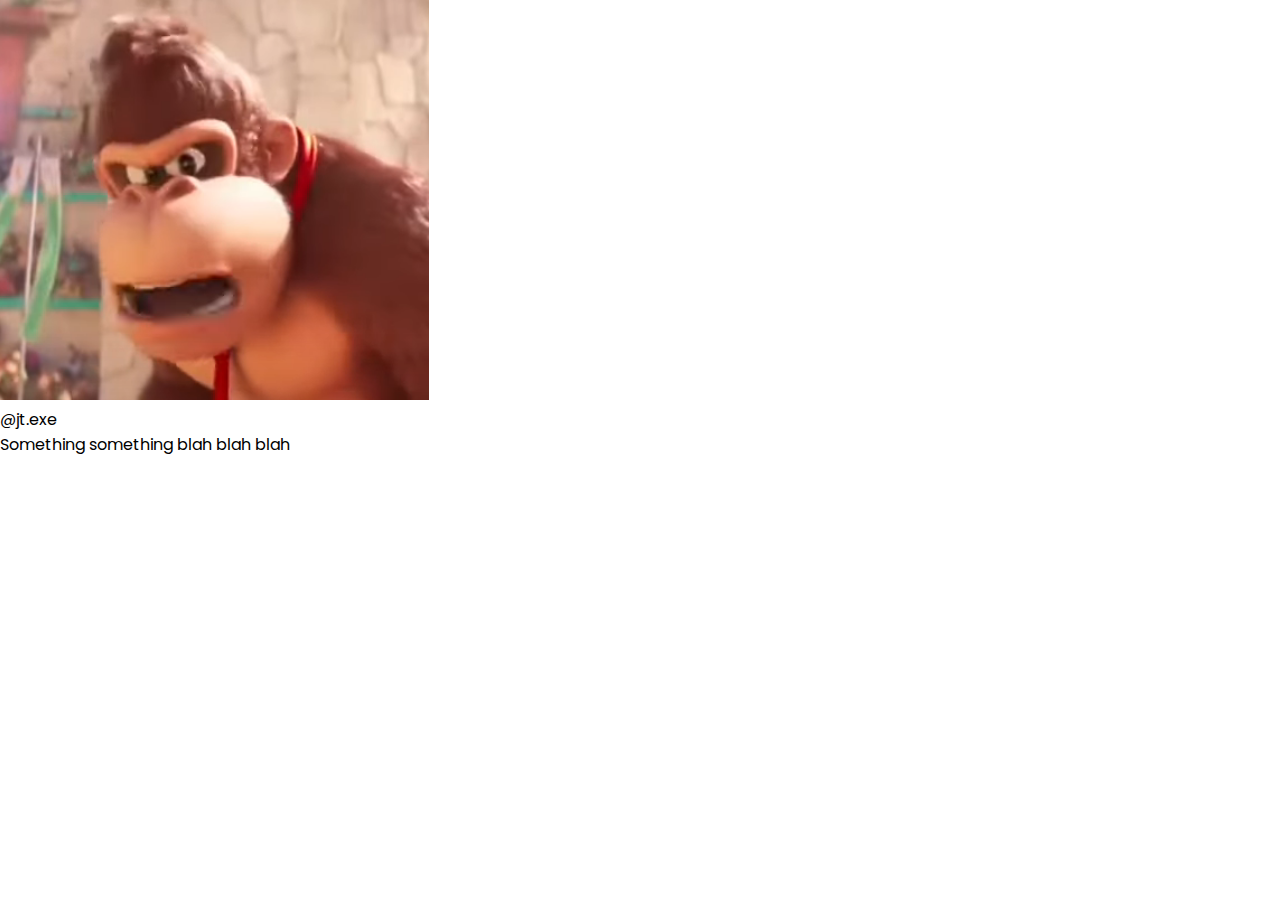
<file: index.html>
<!DOCTYPE html>
<meta charset="utf-8">
<meta name="viewport" content="width=device-width, initial-scale=1" charset="utf-8">
<link href="style.css" rel="stylesheet">
<script src="script.js"></script>


<html lang="en">
    <header>
        <title>save this project</title>
        <style>
           
    
        </style>
    </header>
    <body>
        <img src="images/NowYouDie.png" alt="Now, you die">
        <p class="username">@jt.exe</p>
        <p>Something something blah blah blah</p>
    </body>


















</html>
</file>
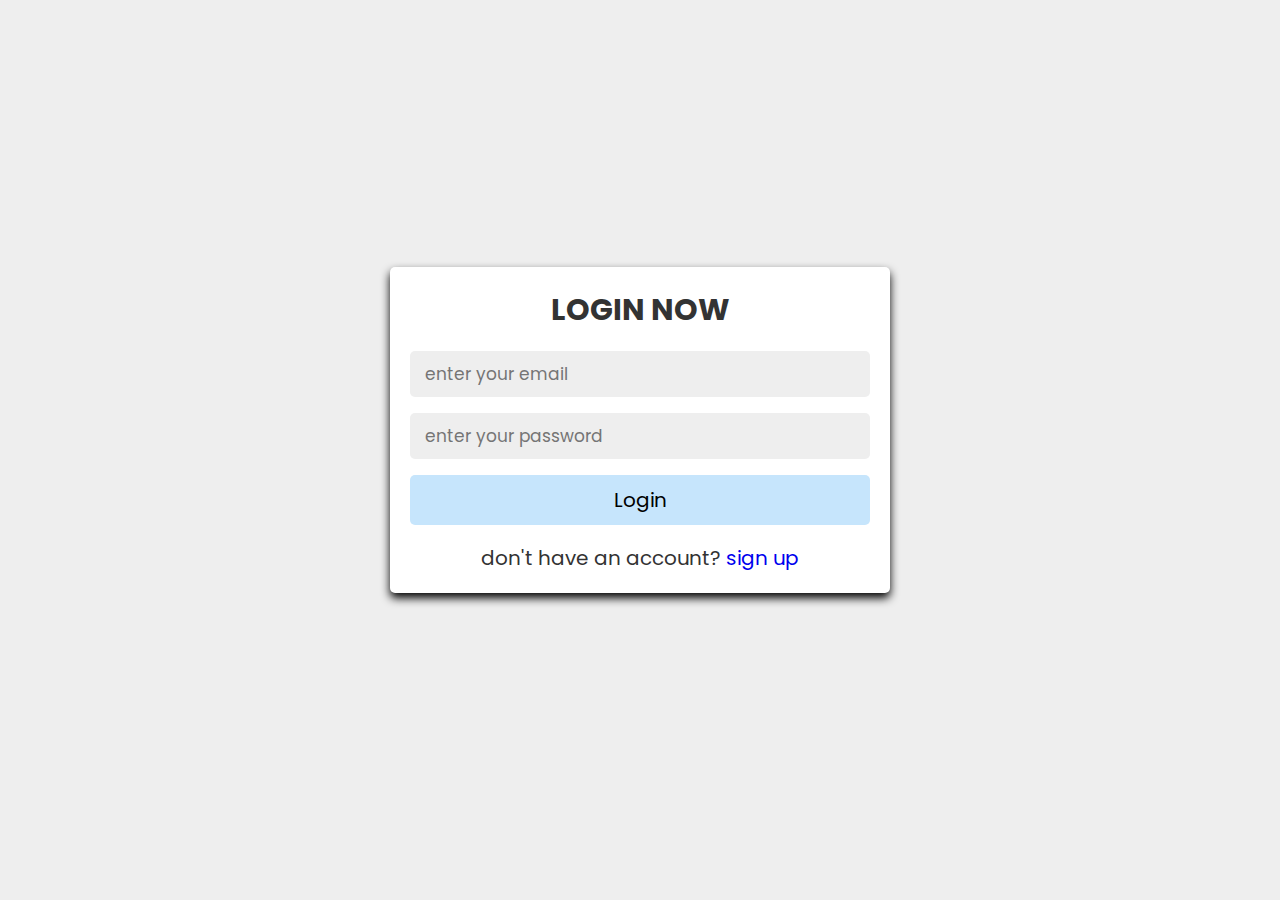
<file: loginform.html>
<!DOCTYPE html>
<html lang="en">
<head>
    <meta charset="UTF-8">
    <meta http-equiv="X-UA-Compatible" content="IE=edge">
    <meta name="viewport" content="width=device-width, initial-scale=1.0">
    <title>Document</title>
    <link rel="stylesheet" href="style.css">
</head>
<body>
    <div class="form-container">
        <form action="" method="p">
            <h3>login now</h3>
            <input type="email" name="email" request placeholder= "enter your email">
            <input type="password" name="password" request placeholder= "enter your password">
            <input type="submit" name="submit" value="login" class="form-btn">
            <p>don't have an account? <a href="registerform.html">sign up</a></p>
        </form>
    </div>
</body>
</html>
</file>
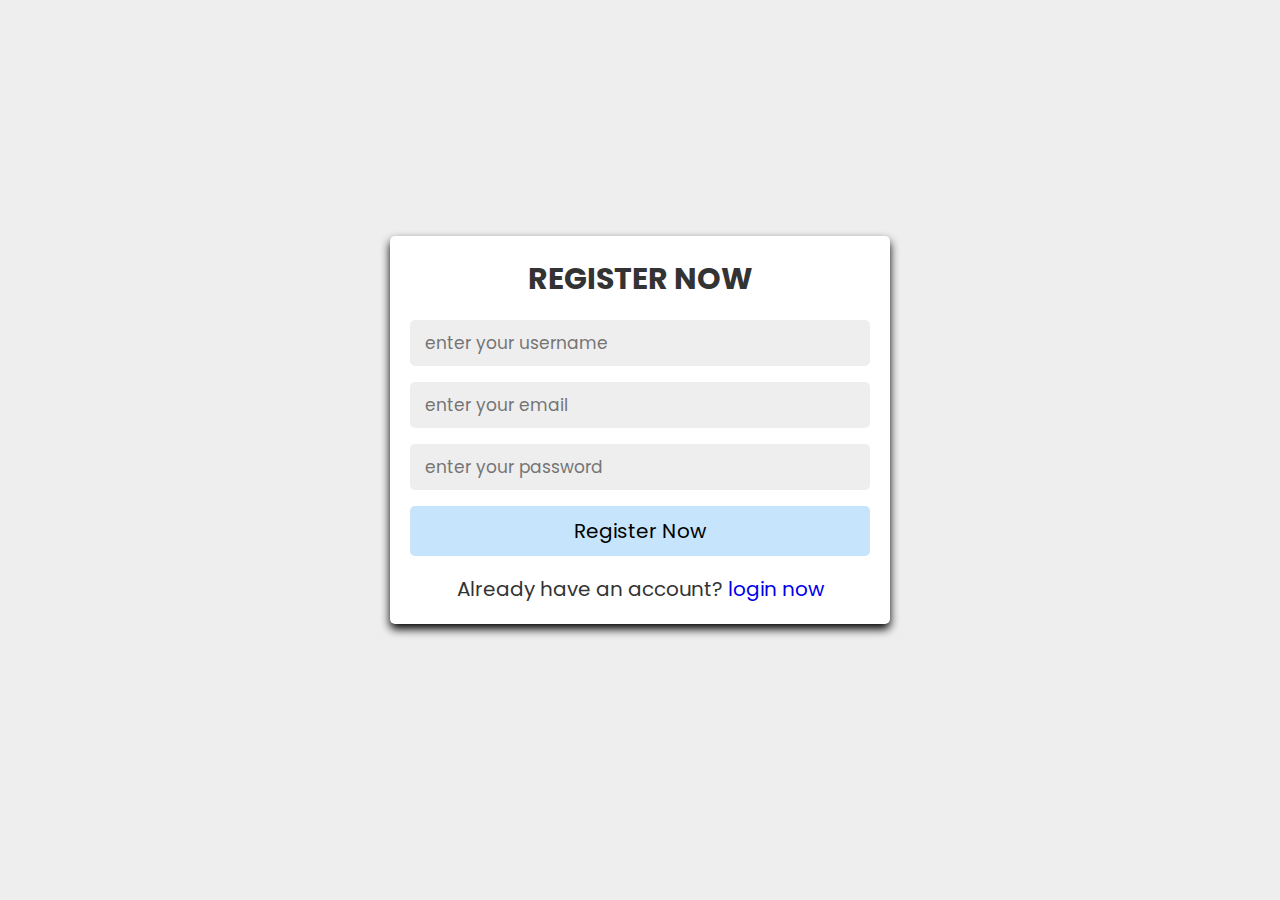
<file: registerform.html>
<!DOCTYPE html>
<html lang="en">
<head>
    <meta charset="UTF-8">
    <meta http-equiv="X-UA-Compatible" content="IE=edge">
    <meta name="viewport" content="width=device-width, initial-scale=1.0">
    <title>register form</title>
    <link rel="stylesheet" href="style.css">
 
</head>
<body>
<div class="form-container">
    <form action="" method="p">
        <h3>register now</h3>
        <input type="text" name="name" request placeholder= "enter your username">
        <input type="email" name="email" request placeholder= "enter your email">
        <input type="password" name="password" request placeholder= "enter your password">
        <input type="submit" name="submit" value="register now" class="form-btn">
        <p>Already have an account? <a href="loginform.html">login now</a></p>
    </form>
</div>
</body>
</html>
</file>
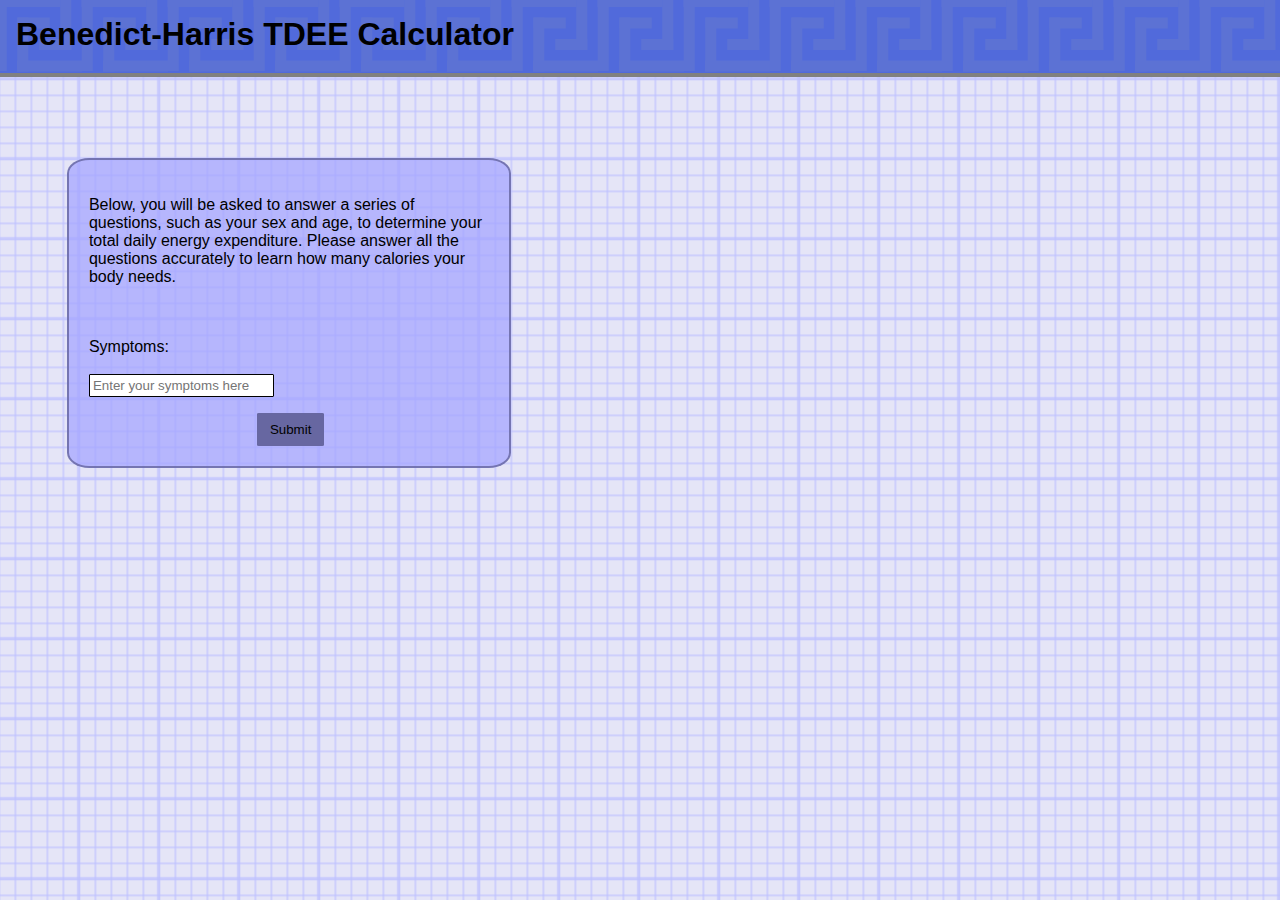
<file: disease/disease.html>
<!DOCTYPE html>

<meta name="viewport" charset="utf-8" content="width=device-width, initial-scale=1">
<html lang="en">
    <link rel="stylesheet" href="disease.css">

<header>
    <title>TDEE Calculator</title>
</header>
<body>
    <h1>Benedict-Harris TDEE Calculator</h1><br><br>
    
    <form class="formInput">
        <p class="large">Below, you will be asked to answer a series of questions, such as your sex and age, to determine your total daily energy expenditure. 
            Please answer all the questions accurately to learn how many calories your body needs.</p><br><br>
        
        <label for="symptoms">Symptoms:</label><br><br>
        <input list="symptom" type="text" id="symptoms" name="symptoms" placeholder="Enter your symptoms here" autocomplete="">

        <p id="errorMassage"> </p>
        <input type="button" id="arbre" value="Submit">
    </form>

    <div id="read">
        <h3>According to your inputs, </h3>
        <p id="diseasesHere"></p>
        <input type="button" id="acceptMostly" value="Okay">
    </div>

    <div id="write">
        <h3>Furthermore, </h3>
        <p id="mildDiseases"></p>
        <input type="button" id="acceptCancer" value="Okay">
    </div>

    <script src="disease.js"></script>
</body>
</file>
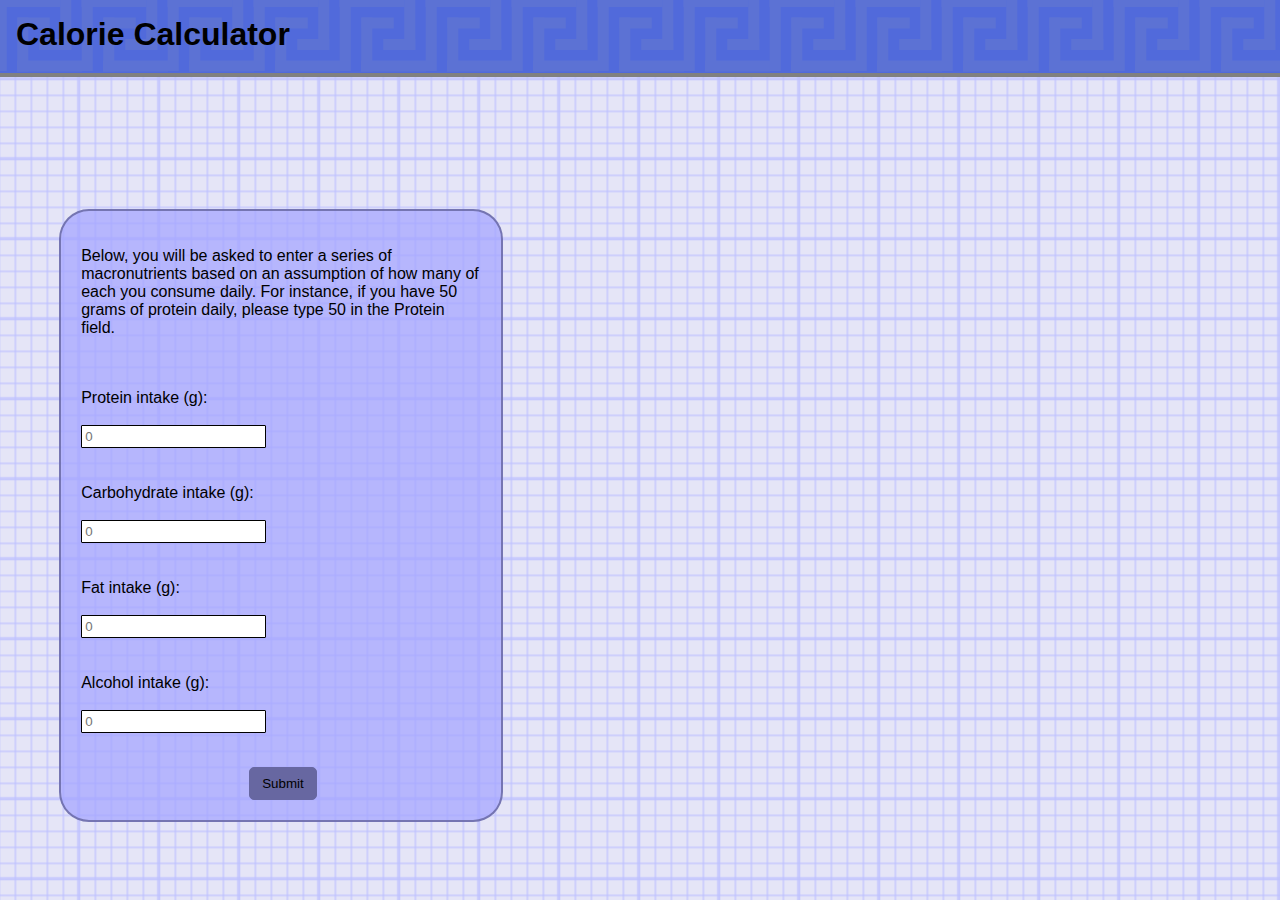
<file: foodCalculator/foodCalculator.html>
<!DOCTYPE html>

<meta name="viewport" charset="utf-8" content="width=device-width, initial-scale=1">
<html lang="en">
    <link rel="stylesheet" href="foodCalculator.css">

<header>
    <title>Food Calculator</title>
</header>

<body>
    <h1>Calorie Calculator</h1><br><br>
    
    <form class="formInput">
        <p class="large">Below, you will be asked to enter a series of macronutrients based on an assumption of how many of each you consume daily. For instance, if you have 50 grams of protein daily, please type 50 in the Protein field.</p><br><br>
        <label for="protein">Protein intake (g):</label><br><br>
        <input type="number" min="0" name="protein" id="protein" default="0" placeholder="0"><br><br><br>
        <label for="carbs">Carbohydrate intake (g):</label><br><br>
        <input type="number" min="0" name="carbs" id="carbs" default="0" placeholder="0"><br><br><br>
        <label for="fat">Fat intake (g):</label><br><br>
        <input type="number" min="0" name="fat" id="fat" default="0" placeholder="0"><br><br><br>
        <label for="alcohol">Alcohol intake (g):</label><br><br>
        <input type="number" min="0" name="alcohol" id="alcohol" default="0" placeholder="0"><br><br>
        <p id="errorMessage">  </p>
        <input type="button" id="tree" value="Submit">
    </form>

    <div id="write">
        <h3>Your daily caloric intake</h3>
        <p id="caloriesHere"></p>
        <input type="button" id="okayCalorie" value="Okay">
    </div>

    <script src="foodCalculator.js"></script>
</body>
</html>
</file>
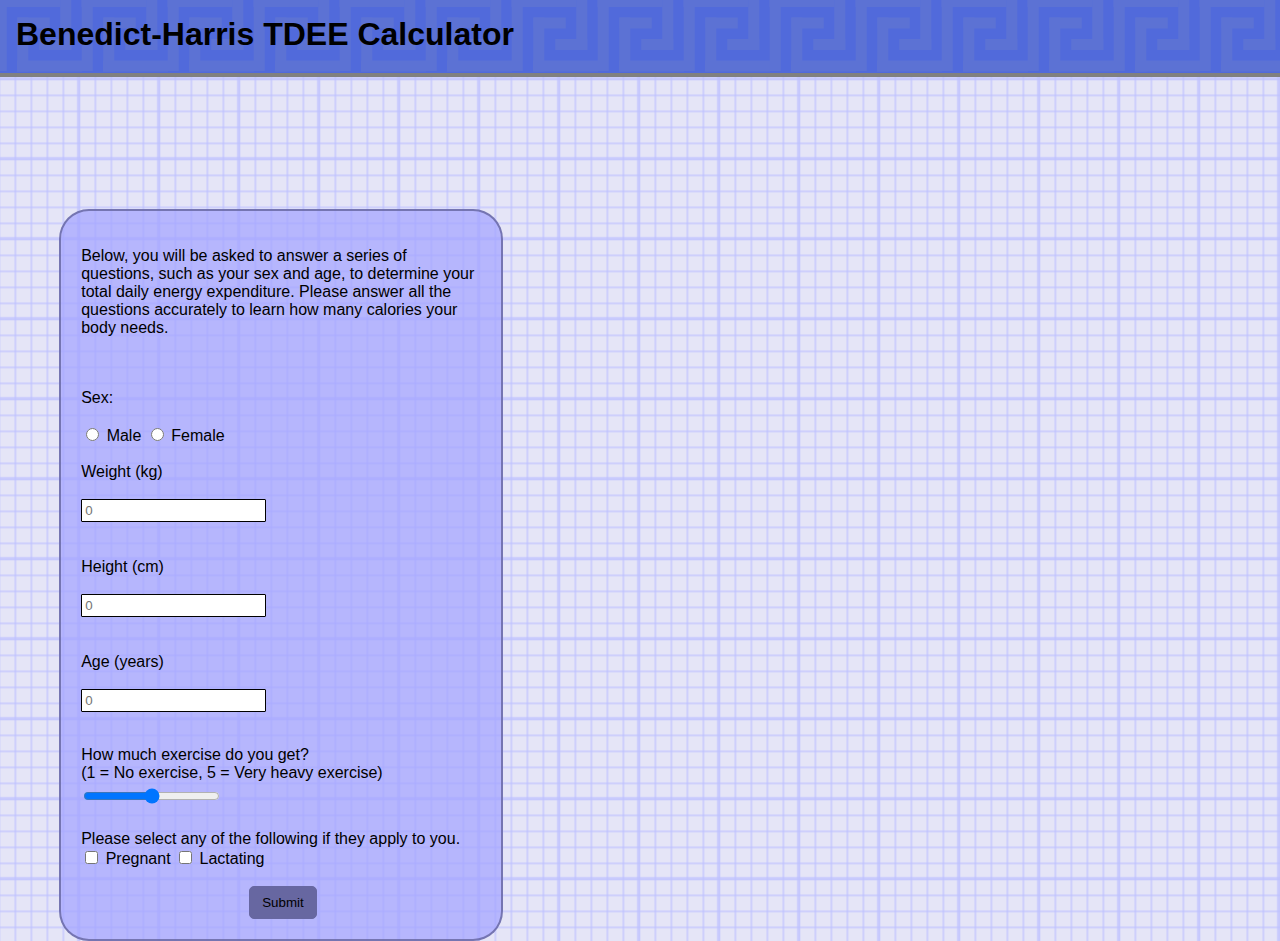
<file: foodDeficit/foodDeficit.html>
<!DOCTYPE html>

<meta name="viewport" charset="utf-8" content="width=device-width, initial-scale=1">
<html lang="en">
<link rel="stylesheet" href="../foodCalculator/foodCalculator.css">

<header>
    <title>TDEE Calculator</title>
</header>
<body>
    <h1>Benedict-Harris TDEE Calculator</h1><br><br>
    
    <form class="formInput">
        <p class="large">Below, you will be asked to answer a series of questions, such as your sex and age, to determine your total daily energy expenditure. 
            Please answer all the questions accurately to learn how many calories your body needs.</p><br><br>
        
        <label>Sex:</label><br><br>
        <input type="radio" id="male" name="sexThing" value="Male">
        <label for="male">Male</label>
        <input type="radio" id="female" name="sexThing" value="Female">
        <label for="female">Female</label><br><br>

        <label for="weight">Weight (kg)</label><br><br>
        <input type="number" min="0" name="weight" id="weight" default="0" placeholder="0"><br><br><br>

        <label for="height">Height (cm)</label><br><br>
        <input type="number" min="0" name="height" id="height" default="0" placeholder="0"><br><br><br>

        <label for="age">Age (years)</label><br><br>
        <input type="number" min="0" name="age" id="age" default="0" placeholder="0"><br><br>
        <p id="errorMassage"> </p>

        <label for="myRange">How much exercise do you get? <br>(1 = No exercise, 5 = Very heavy exercise)</label>
        <input type="range" min="1" max="5" value="3" class="slider" id="myRange"><br><br>

        <label>Please select any of the following if they apply to you.</label><br>
        <input type="checkbox" id="gregnant" name="gregnant" value="Pregnant">
        <label for="gregnant">Pregnant</label>
        <input type="checkbox" id="pregananant" name="pregananant" value="Lactation">
        <label for="pregananant">Lactating</label><br><br>

        <input type="button" id="arbre" value="Submit">
    </form>

    <div id="read">
        <h3>Your total daily energy expenditure</h3>
        <p id="caloriesNotHere"> </p>
        <input type="button" id="sureCalorie" value="Okay">
    </div>

    <script src="foodDeficit.js"></script>
</body>
</file>
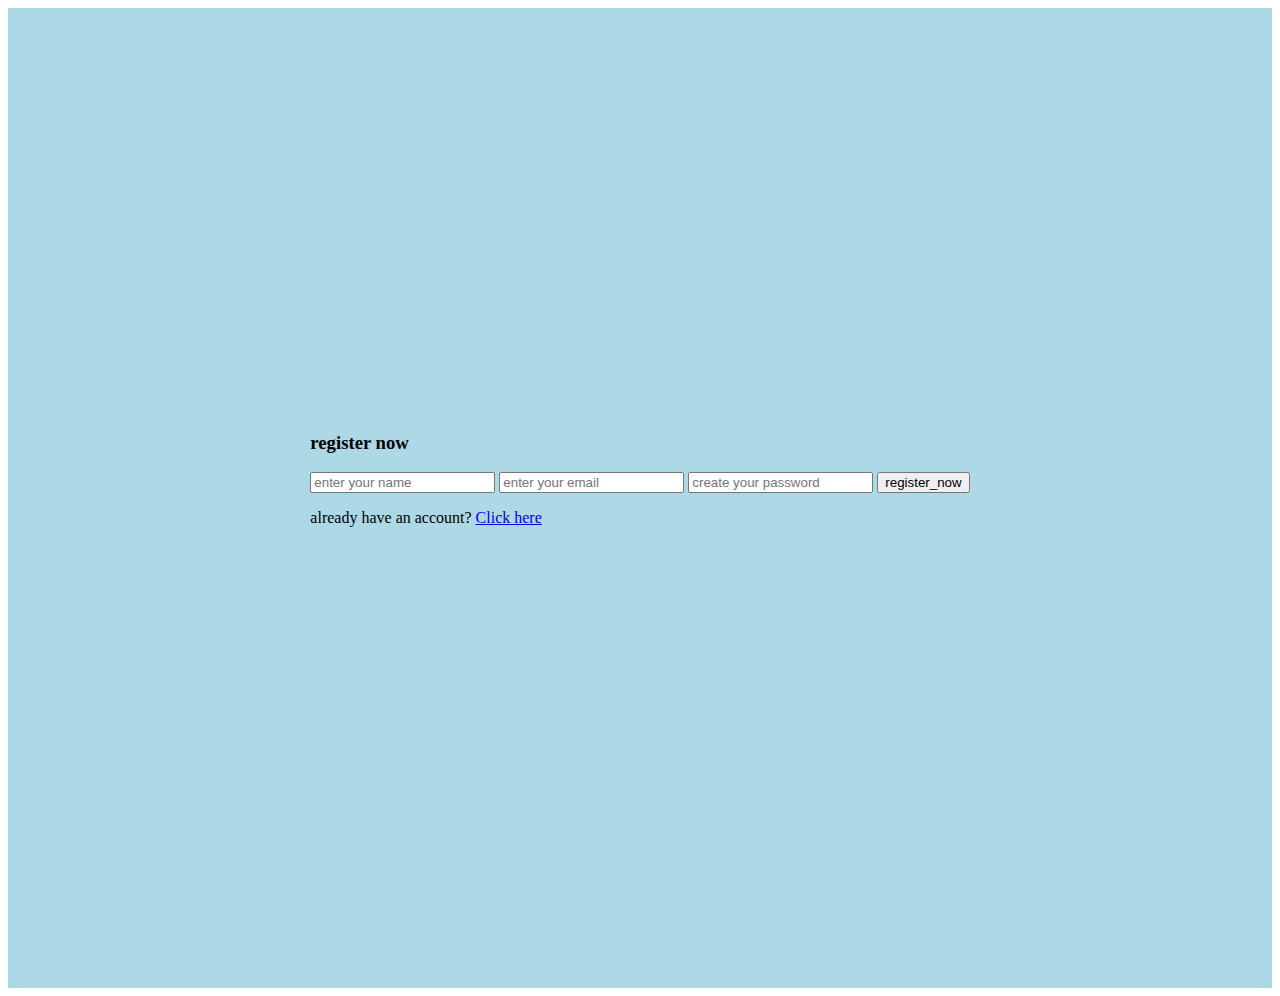
<file: loginpage/registerform.html>
<!DOCTYPE html>
<html lang="en">
<head>
    <meta charset="UTF-8">
    <meta http-equiv="X-UA-Compatible" content="IE=edge">
    <meta name="viewport" content="width=device-width, initial-scale=1.0">
    <title>register form</title>

    <link rel="stylesheet" type="text/css" href=style.css>
    </link>
</head>
<body>
<div class="form-container">
    <form action="" method="p">
        <h3>register now</h3>
        <input type="text" name="name" request placeholder= "enter your name">
        <input type="email" name="email" request placeholder= "enter your email">
        <input type="password" name="password" request placeholder= "create your password">
        <input type="submit" name="submit" value="register_now" class="form-btn">
        <p>already have an account? <a href="login_form.php">Click here</a></p>
    </form>
</div>
</body>
</html>
</file>
<file: style.css>
@import url('https://fonts.googleapis.com/css2?family=Poppins:wght@100;200;300;400;500;600&display=swap');

*{
   font-family: 'Poppins', sans-serif;
   margin:0; padding:0;
   box-sizing: border-box;
   outline: none; border:none;
   text-decoration: none;
}

.container{
   min-height: 100vh;
   display: flex;
   align-items: center;
   justify-content: center;
   padding:20px;
   padding-bottom: 60px;
}
.container .content{
   text-align: center;
}

.container .content h3{
   font-size: 30px;
   color:#333;
}
.container .content h1{
   font-size: 50px;
   color:#333;
}

.container .content p{
   font-size: 25px;
   margin-bottom: 20px;
}
.container .content .btn{
   display: inline-block;
   padding:10px 30px;
   font-size: 20px;
   background: #333;
   color:#fff;
   margin:0 5px;
   text-transform: capitalize;
}

.form-container{
   min-height: 100vh;
   display: flex;
   align-items: center;
   justify-content: center;
   padding:20px;
   padding-bottom: 60px;
   background: #eee;
}
.form-container form{
   padding:20px;
   border-radius: 5px;
   box-shadow: 0 5px 10px black;
   background: #fff;
   text-align: center;
   width: 500px;
}
.form-container form h3{
   font-size: 30px;
   text-transform: uppercase;
   margin-bottom: 10px;
   color:#333;
}

.form-container form input,
.form-container form select{
   width: 100%;
   padding:10px 15px;
   font-size: 17px;
   margin:8px 0;
   background: #eee;
   border-radius: 5px;
}

.form-container form select option{
   background: #fff;
}
.form-container form .form-btn{
   background: #c6e5fc;
   color: black;
   text-transform: capitalize;
   font-size: 20px;
   cursor: pointer;
}

.form-container form .form-btn:hover{
   background: blue;
   color:#fff;
}
.form-container form p{
   margin-top: 10px;
   font-size: 20px;
   color:#333;
}
</file>
<file: disease/disease.css>
h1 {
    background:
      conic-gradient(at 62.5% 12.5%, #5c72d4 25%, #0000 0) calc(86px/-8) calc(86px/2),
      conic-gradient(at 62.5% 12.5%, #5c72d4 25%, #0000 0) calc(-3*86px/8) calc(86px/4),
      conic-gradient(at 87.5% 62.5%, #5c72d4 25%, #0000 0) calc(3*86px/8) calc(86px/4),
      conic-gradient(at 87.5% 62.5%, #5c72d4 25%, #0000 0) calc(86px/-8) 0,
      conic-gradient(at 25% 12.5%, #5c72d4 25%, #0000 0) 0 calc(86px/-4),
      conic-gradient(at 25% 12.5%, #5c72d4 25%, #0000 0) calc(86px/-4) 0,
      conic-gradient(at 87.5% 87.5%, #5c72d4 25%, #0000 0) calc(86px/8) 0
      #516adb;
    background-size: 86px 86px;


    width: 100%;
    margin-top: -12px;
    margin-left: -12px;
    padding: 20px;
    border-bottom: 4px solid gray;
    margin-bottom: 45px;
}

.formInput {
    position: absolute;
    border: 2px solid rgba(103, 103, 161, 0.822);
    border-radius: 5%;
    margin-left: 4.6%;
    padding: 20px;
    max-width: 400px;
    background-color: rgba(162, 162, 255, 0.7);
}

#arbre {
    margin-left: 42%;
    padding: 8px 12px;
    border: 1px solid rgba(103, 103, 161, 1);
    background-color: rgba(103, 103, 161, 1);
    border-radius: 3%;
}

#arbre:active {
    background-color: rgba(83, 83, 141, 1);
    border: 1px solid rgba(83, 83, 141, 1);
}

#read {
    position: absolute;
    left: 600px;
    border: 2px solid rgba(77, 165, 111, 0.7);
    opacity: 0;
    border-radius: 5%;
    padding: 20px;
    background-color: rgba(169, 250, 200, 0.7);
    margin-right: 10%;
    max-width: 250px;
    margin-bottom: 50px;
}

#write {
    position: relative;
    left: 200px;
    border: 2px solid rgba(143, 56, 56, 0.7);
    opacity: 0;
    border-radius: 5%;
    padding: 20px;
    background-color: rgba(250, 169, 169, 0.7);
    margin-right: 10%;
    max-width: 250px;
    margin-top: 400px;
} 

body {
    background-color: #e5e5f7;
    background-image: linear-gradient(rgba(190, 193, 255, 0.6) 3.2px, transparent 3.2px), linear-gradient(90deg, rgba(190, 193, 255, 0.6) 3.2px, transparent 3.2px), 
    linear-gradient(rgba(190, 193, 255, 0.6) 1.6px, transparent 1.6px), linear-gradient(90deg, rgba(190, 193, 255, 0.6) 1.6px, #e5e5f7 1.6px);
    background-size: 80px 80px, 80px 80px, 16px 16px, 16px 16px;
    background-position: -3.2px -3.2px, -3.2px -3.2px, -1.6px -1.6px, -1.6px -1.6px;
}

* {
    font-family: sans-serif;
}

#errorMassage {
    color: red;
}

#acceptCancer {
    margin-top: 5px;
    background-color: rgb(165, 77, 77);
    border: 2px solid rgb(165, 77, 77);
    padding: 4px 6px;
    color: white;
    margin-left: 40%;
    border-radius: 3px;
}

#acceptCancer:active {
    background-color: rgb(145, 57, 57);
    border: 2px solid rgb(145, 57, 57);
}

.formInput input {
    border: 1px solid black;
    padding: 3px;
    border-radius: 1px;
}

#acceptMostly {
    margin-top: 5px;
    background-color: rgba(77, 165, 111);
    border: 2px solid rgba(77, 165, 111);
    padding: 4px 6px;
    color: white;
    margin-left: 40%;
    border-radius: 3px;
}

#acceptMostly:active {
    background-color: rgba(57, 145, 91);
    border: 2px solid rgba(57, 145, 91);
}
</file>
<file: foodCalculator/foodCalculator.css>
h1 {
    background:
      conic-gradient(at 62.5% 12.5%, #5c72d4 25%, #0000 0) calc(86px/-8) calc(86px/2),
      conic-gradient(at 62.5% 12.5%, #5c72d4 25%, #0000 0) calc(-3*86px/8) calc(86px/4),
      conic-gradient(at 87.5% 62.5%, #5c72d4 25%, #0000 0) calc(3*86px/8) calc(86px/4),
      conic-gradient(at 87.5% 62.5%, #5c72d4 25%, #0000 0) calc(86px/-8) 0,
      conic-gradient(at 25% 12.5%, #5c72d4 25%, #0000 0) 0 calc(86px/-4),
      conic-gradient(at 25% 12.5%, #5c72d4 25%, #0000 0) calc(86px/-4) 0,
      conic-gradient(at 87.5% 87.5%, #5c72d4 25%, #0000 0) calc(86px/8) 0
      #516adb;
    background-size: 86px 86px;


    width: 100%;
    margin-top: -12px;
    margin-left: -12px;
    padding: 20px;
    border-bottom: 4px solid gray;
    margin-bottom: 45px;
}

.formInput {
    position: absolute;
    border: 2px solid rgba(103, 103, 161, 0.822);
    border-radius: 30px;
    margin: 4%;
    padding: 20px;
    max-width: 400px;
    background-color: rgba(162, 162, 255, 0.7);
}

#tree,
#arbre {
    margin-left: 42%;
    padding: 8px 12px;
    border: 1px solid rgba(103, 103, 161, 1);
    background-color: rgba(103, 103, 161, 1);
    border-radius: 5px;
}

#tree:active,
#arbre:active {
    background-color: rgba(83, 83, 141, 1);
    border: 1px solid rgba(83, 83, 141, 1);
}

#write,
#read {
    position: relative;
    border: 2px solid rgba(77, 165, 111, 0.7);
    opacity: 0;
    border-radius: 5px;
    padding: 20px;
    background-color: rgba(169, 250, 200, 0.7);
    margin-left: 50%;
    margin-right: 10%;
    max-width: 20%;
}

body {
    background-color: #e5e5f7;
    background-image: linear-gradient(rgba(190, 193, 255, 0.6) 3.2px, transparent 3.2px), linear-gradient(90deg, rgba(190, 193, 255, 0.6) 3.2px, transparent 3.2px), 
    linear-gradient(rgba(190, 193, 255, 0.6) 1.6px, transparent 1.6px), linear-gradient(90deg, rgba(190, 193, 255, 0.6) 1.6px, #e5e5f7 1.6px);
    background-size: 80px 80px, 80px 80px, 16px 16px, 16px 16px;
    background-position: -3.2px -3.2px, -3.2px -3.2px, -1.6px -1.6px, -1.6px -1.6px;
}

* {
    font-family: sans-serif;
}

#errorMessage,
#errorMassage {
    color: red;
}

#okayCalorie,
#sureCalorie {
    margin-top: 5px;
    background-color: rgba(77, 165, 111);
    border: 2px solid rgba(77, 165, 111);
    padding: 4px 6px;
    color: white;
    margin-left: 40%;
    border-radius: 3px;
}

#okayCalorie:active,
#sureCalorie:active {
    background-color: rgba(57, 145, 91);
    border: 2px solid rgba(57, 145, 91);
}

.formInput input {
    border: 1px solid black;
    padding: 3px;
    border-radius: 1px;
}
</file>
